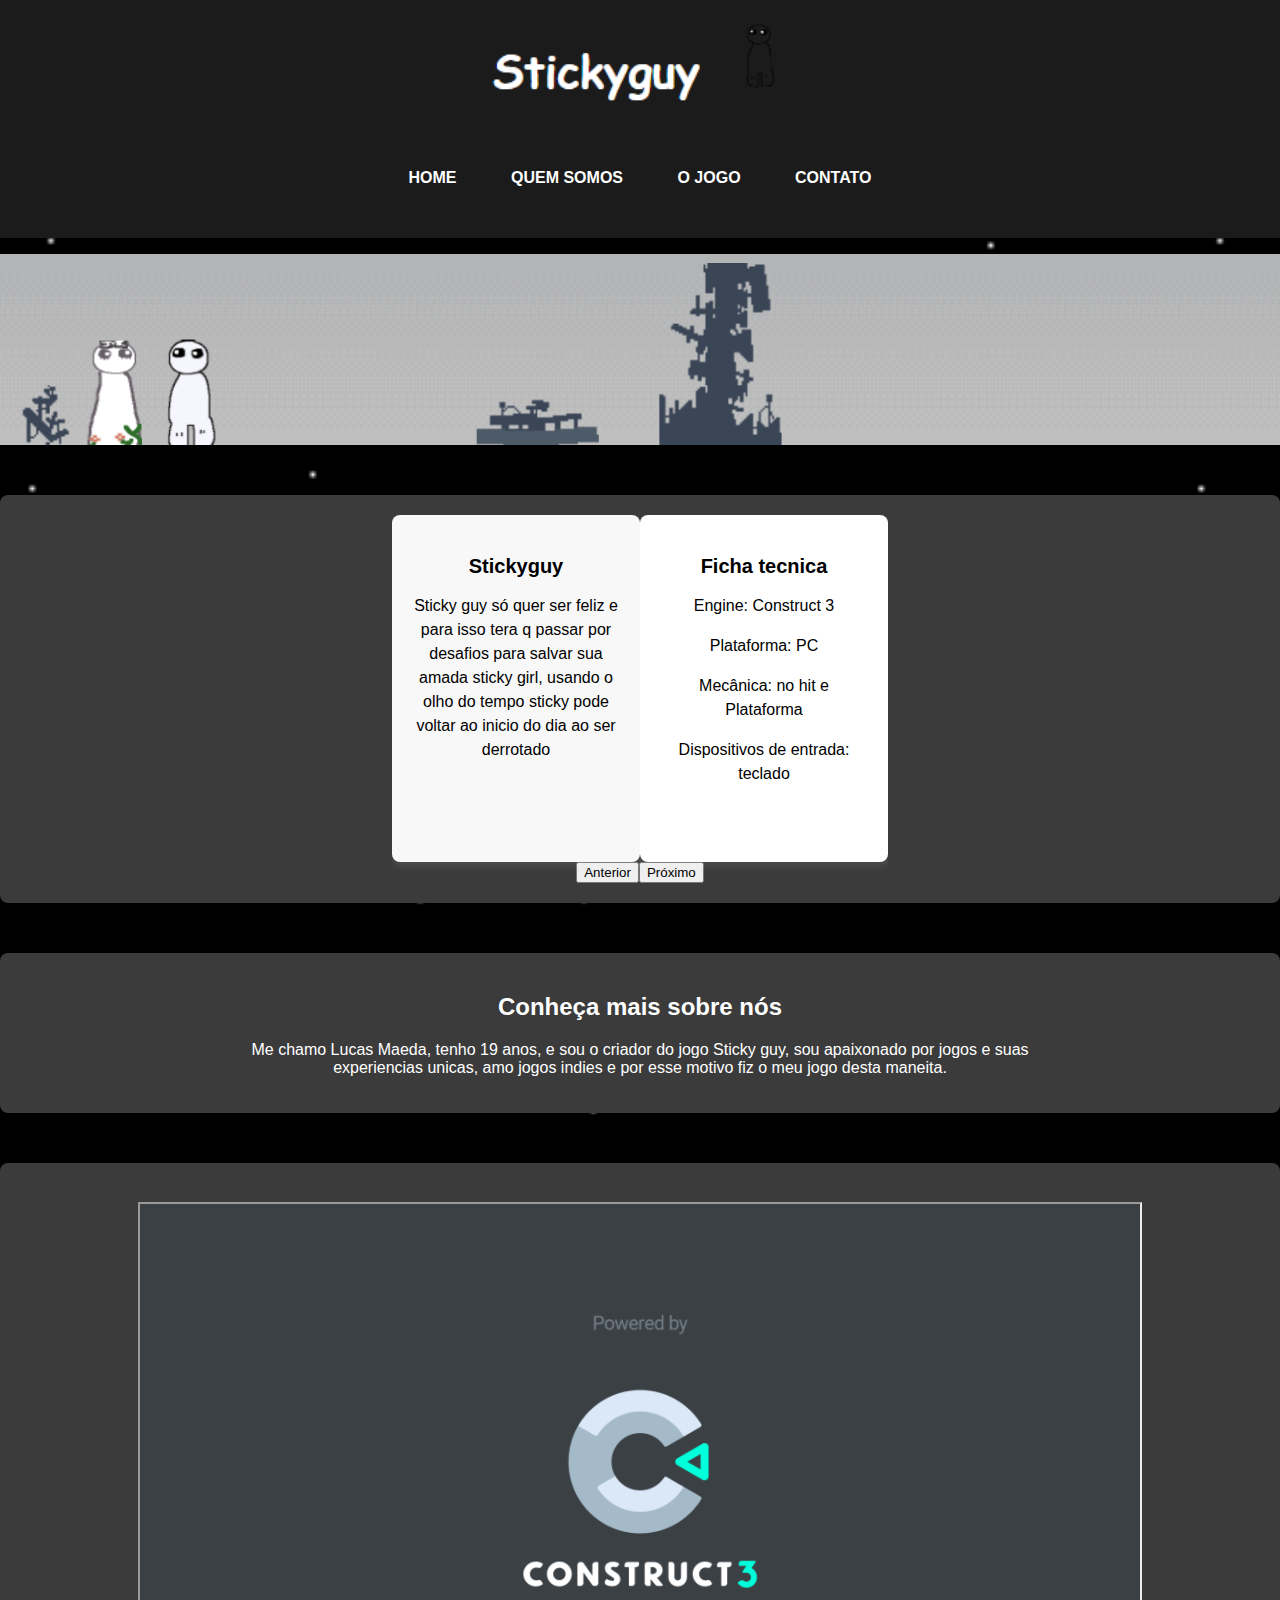
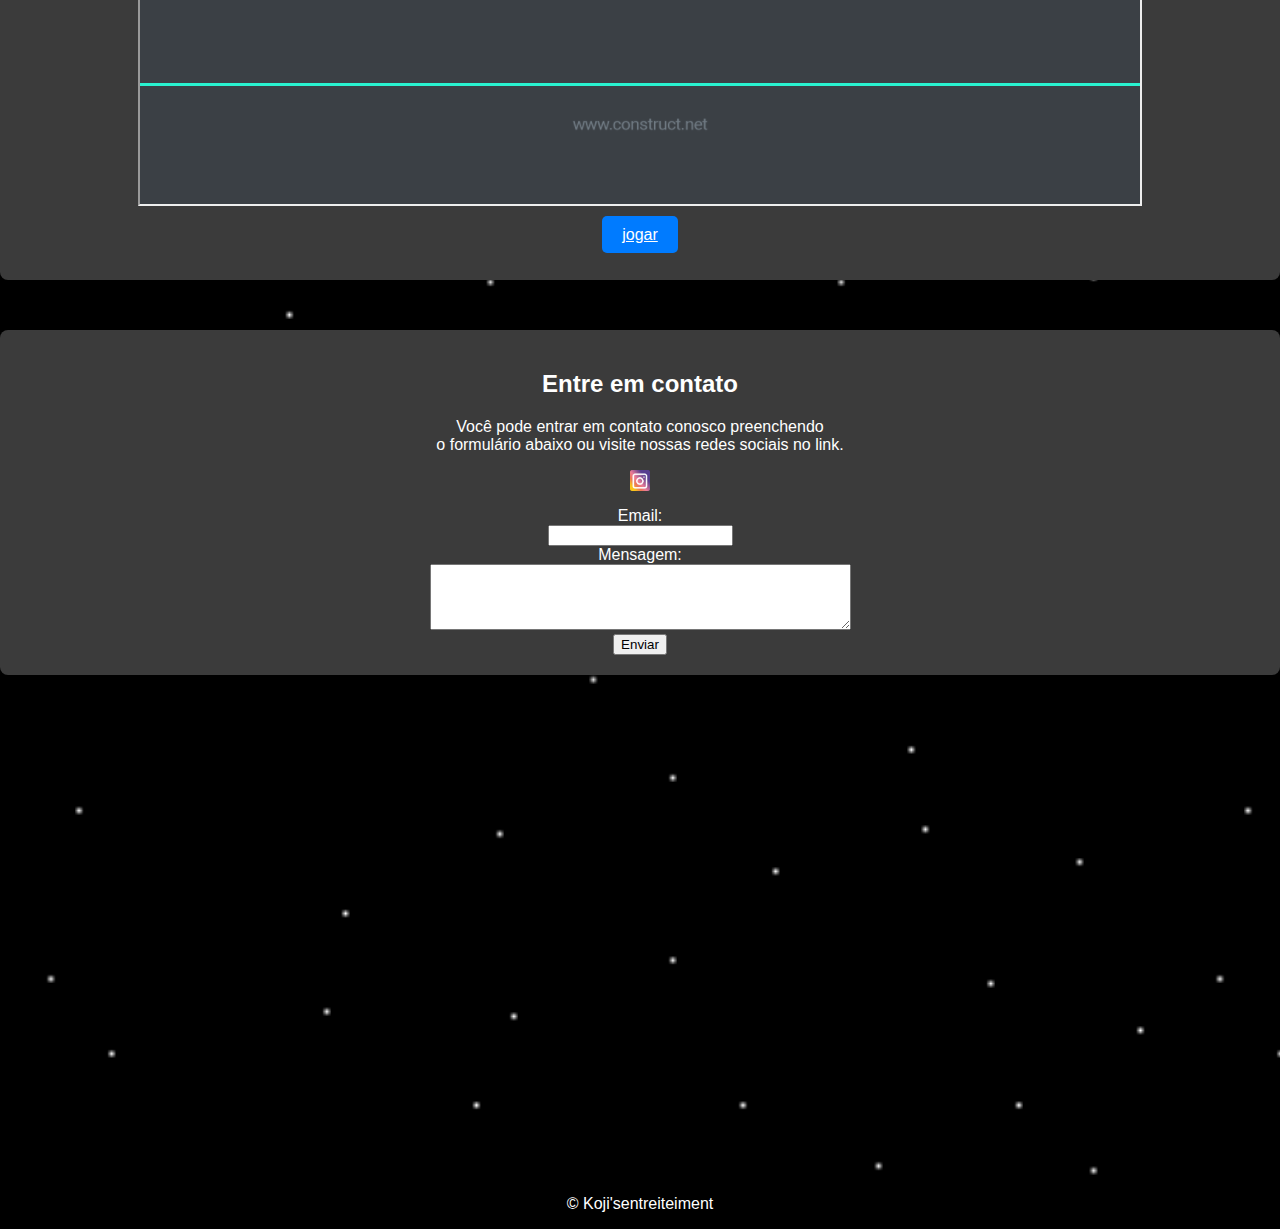
<file: index.html>
<!DOCTYPE html>
<html lang="en">
<head>
    <meta charset="UTF-8">
    <title>Stickyboy</title>
    <link rel="stylesheet" href="Estilo.CSS">
    <link rel="preconnect" href="https://fonts.googleapis.com">
    <link rel="preconnect" href="https://fonts.gstatic.com" crossorigin>
    <link href="https://fonts.googleapis.com/css2?family=Montserrat:ital,wght@0,100..900;1,100..900&family=Roboto:ital,wght@0,100;0,300;0,400;0,500;0,700;0,900;1,100;1,300;1,400;1,500;1,700;1,900&display=swap" rel="stylesheet">
    <style> 
    .section {
        margin-bottom: 30px;
        overflow: hidden; 
    }
    .image-with-title {
            display: flex;
            align-items: left;
        }
    p {
        color: white;
        font-family:Verdana, Geneva, Tahoma, sans-serif
    }   
    .button {
    padding: 10px 20px;
    background-color: #007bff;
    color: white;
    border: none;
    border-radius: 5px;
    cursor: pointer;
    }
    .roboto-thin {
  font-family: "Roboto", sans-serif;
  font-weight: 100;
  font-style: normal;
}
</style>
</head>
<link rel="shortcut icon" href="imagens/pixil-frame.png">
<body>
    <header> <a href="home"> <img src="imagens/Screenshot_6.png">
    </a> 
    <nav>
        <ul>
            <li>
                <a href="#home">Home</a>
            </li>
            <li>
                <a href="#quem-somos">Quem Somos</a>
            </li>
            <li>
                <a href="#o-jogo">O Jogo</a>
            </li>
            <li>
                <a href="#contato">Contato</a>
            </li>
    
        </ul>
    </nav>
</header>
    
</h1>    
    <main>
        <p>
        <img src="imagens/IMAGEMJOGO.png"  class="imagem-game"></p>

        </video>
        <section id="quem-somos">
            <div class="carousel-container">
                <div class="carousel-track">
                    <div class="card">
                        <h3>Stickyguy</h3>
                        <p>Sticky guy só quer ser feliz e para isso tera q passar por desafios para salvar sua amada sticky girl, usando o olho do tempo sticky pode voltar ao inicio do dia ao ser derrotado</p>
                    </div>
                    <div class="card">
                        <h3>Ficha tecnica</h3>
                        <p> Engine: Construct 3</p>
                        <p> Plataforma: PC</p>	
                        <p>Mecânica: no hit e Plataforma</p>
                        <p>Dispositivos de entrada: teclado</p>
                    </div>
                    <div class="card">
                        <h3>Personagens</h3>
                        <p>Sticky: Para ter uma vida de paz Sticky busca salvar sua namorada do normal men</p>
                        <p>Normal men: apos destruir parte do mundo, ele transforma a namorada de sticky em pedra</p>
                        <p>smile faces: lacaios de normal men</p>
                    </div>
                    <div class="card">
                        <h3>Regras do jogo</h3>
                        <p>Derrote normal men
                        sem ser atingido pelos seus capangas</p>
                    </div>
                </div>
            </div>
            <script src="javaScript.js"></script>
        </section>
        <section id="quem-somos">
            <h2>Conheça mais sobre nós</h2>
            <P>Me chamo Lucas Maeda, tenho 19 anos, e sou o criador do jogo Sticky guy, sou apaixonado por jogos e suas <br> experiencias unicas, amo jogos indies e por esse motivo fiz o meu jogo desta maneita.</P>
        </section>
        <section id="o-jogo">
       <h2><s></s></h2>
       <iframe width="1000" height="600" src="jogo/index.html"></iframe>  
       <p> <a href="jogo/index.html" class="button" target="_blank"> jogar</a> <p> 
        </section>
        <section id="contato">
            <h2>Entre em contato</h2>
            <p>Você pode entrar em contato conosco preenchendo<br> o formulário abaixo ou visite nossas redes sociais no link.</p> <p> <a href="https://www.instagram.com/_koji_n/">
                <img src="imagens/instagram-geb58aa101_1280-1010x1024.png" class="imagem-link"></a></p>
            <form action="enviar_email.php" method="POST">
                <label for="email">Email:</label><br>
                <input type="email" id="email" name="email"><br>
                <label for="mensagem">Mensagem:</label><br>
                <textarea id="mensagem" name="mensagem" rows="4" cols="50"></textarea><br>
                <input type="submit" value="Enviar">
              </form>
                <script>
                        document.querySelector('.button').addEventListener('click', function() {
                            alert('Redirecionando para o jogo');
                        });
                </script>
    </section>
    <iframe src="https://www.google.com/maps/embed?pb=!1m18!1m12!1m3!1d3643.5149559462493!2d-52.38314662519066!3d-24.04816387846836!2m3!1f0!2f0!3f0!3m2!1i1024!2i768!4f13.1!3m3!1m2!1s0x94ed7540659ea6d1%3A0x1375c0952b412abd!2sAv.%20Irm%C3%A3os%20Pereira%2C%20670%20-%20Centro%2C%20Campo%20Mour%C3%A3o%20-%20PR%2C%2087300-010!5e0!3m2!1spt-BR!2sbr!4v1706226583758!5m2!1spt-BR!2sbr" width="100%" height="450" style="border:0;" allowfullscreen="" loading="lazy" referrerpolicy="no-referrer-when-downgrade"></iframe>
    </main>
    <footer>
        <p>&copy; Koji'sentreiteiment</p>
    </footer>
</body>
</html>
</file>
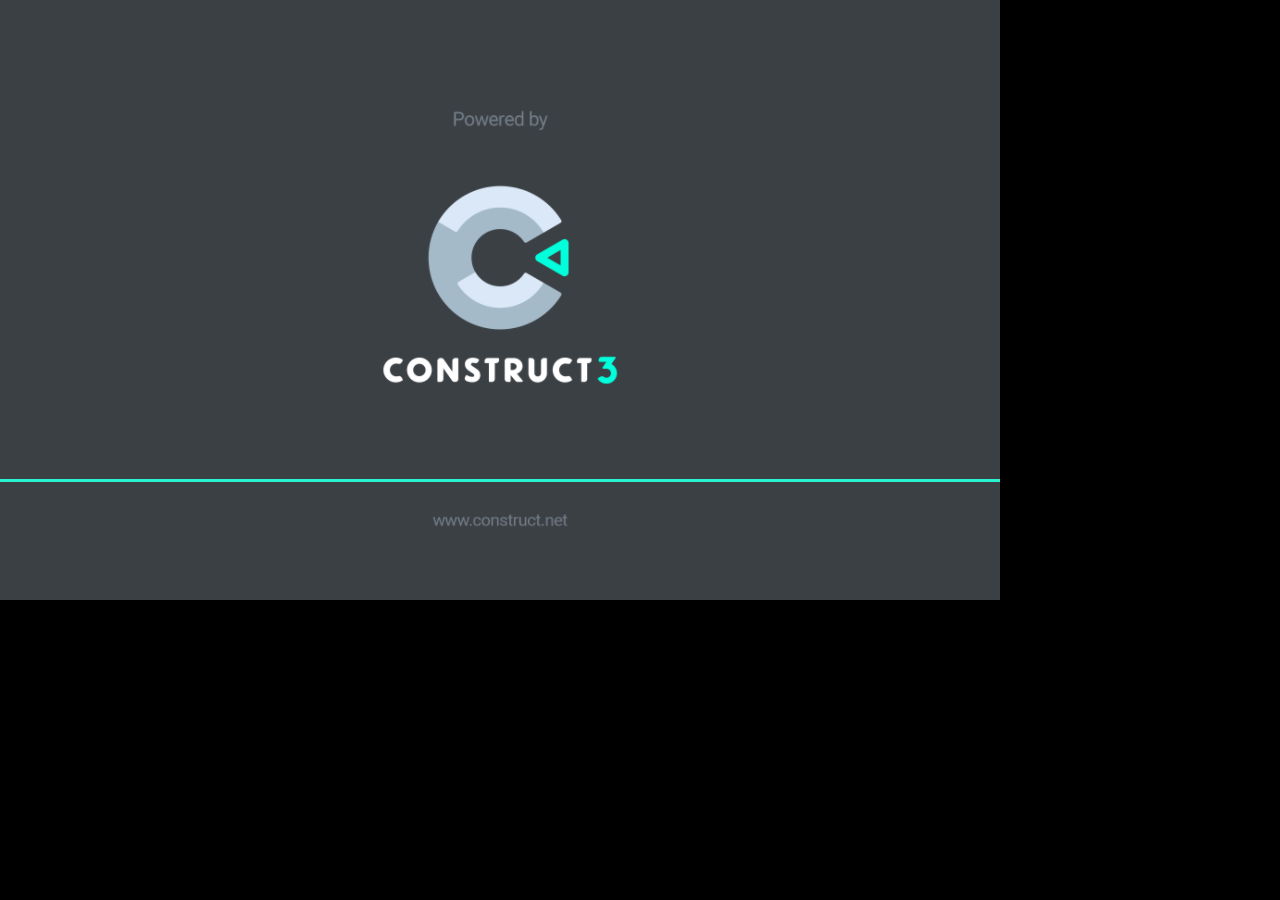
<file: jogo/index.html>
<!DOCTYPE html>
<html>
<head>
<meta charset="UTF-8">
<title>projetotads</title>
<meta name="viewport" content="width=device-width, initial-scale=1.0, maximum-scale=1.0, minimum-scale=1.0, user-scalable=no">

<meta name="generator" content="Scirra Construct">

	<link rel="manifest" href="appmanifest.json">
	<link rel="apple-touch-icon" sizes="128x128" href="icons/icon-128.png">
	<link rel="apple-touch-icon" sizes="256x256" href="icons/icon-256.png">
	<link rel="apple-touch-icon" sizes="512x512" href="icons/icon-512.png">
	<link rel="icon" type="image/png" href="icons/icon-512.png">

<link rel="stylesheet" href="style.css">


</head>
<body>

<script>
if (location.protocol.substr(0, 4) === "file")
{
	alert("Web exports won't work until you upload them. (When running on the file: protocol, browsers block many features from working for security reasons.)");
}
</script>

	<noscript>
		<div id="notSupportedWrap">
			<h2 id="notSupportedTitle">This content requires JavaScript</h2>
			<p class="notSupportedMessage">JavaScript appears to be disabled. Please enable it to view this content.</p>
		</div>
	</noscript>
	<script src="scripts/supportcheck.js"></script>
	<script src="scripts/offlineclient.js" type="module"></script>
	<script src="scripts/main.js" type="module"></script>
	<script src="scripts/register-sw.js" type="module"></script>

</body>
</html>
</file>
<file: Estilo.CSS>
body {
    font-family: Arial, sans-serif;
    margin: 0;
    padding: 0;
    text-align: center;
    background-color: #4b4a4a;
    color: rgb(8, 8, 8);
}


header {
    background-color: #1b1b1b;
    color: rgb(78, 77, 77);
    padding: 10px;
    box-shadow: 0 2px 4px rgba(0, 0, 0, 0.1);
}


header nav {
    text-align: center;
}

header nav ul {
    list-style: none;
    padding: 0;
}

header nav ul li {
    display: inline-block;
    margin: 25px;
    text-transform: uppercase;
    font-weight: bold;
}

header nav ul li a {
    text-decoration: none;
    color: white;
}

section {
    padding: 20px;
    margin: 50px 0;
    background-color: rgb(59, 59, 59);
    color: white;
    border-radius: 8px;
    box-shadow: 0 4px 8px rgba(0, 0, 0, 0.2);
}
/* Estilos para seções */  

body {
    background-color: #1b1b1b;
    background-image: url('imagens/telafundo.png');
    background-size: cover; /* Para cobrir todo o background */
    background-position: center; /* Posiciona a imagem no centro */
    background-repeat: no-repeat; /* Evita repetições da imagem */
}

/* Estilos para imagens */
img {
    width: 300px; /* Ajusta a largura da imagem para ocupar toda a largura do contêiner */
    height: auto;
    display: block;
    margin-left: auto;
    margin-right: auto;
}
.header img {
    width: 500px; 
    height: auto;
    display: block;
    margin-left: auto;
    margin-right: auto;
}

.imagem-link {
    width: 20px;
    height: auto;
}
.imagem-game {
    width: 100%;
    height: auto;
}
body header a {
    width: 100%;
}

h1 {
    text-align: left;
    font-family: cursive;
    color: rgb(0, 0, 0);
}


.carousel-container {
    width: 40%;
    margin: 0 auto;
    overflow: hidden;
    position: relative;
}

.carousel-track {
    display: flex;
    transition: transform 0.5s ease-in-out;
}

.card {
    flex: 0 0 50%;
    box-sizing: border-box;
    padding: 20px;
    background-color: #fff;
    border-radius: 8px;
    box-shadow: 0 4px 8px rgba(255, 255, 255, 0.1);
}

.card h3 {
    color:#000000;
    font-size: 20px;
    margin-bottom: 10px;
}

.card p {
    font-size: 16px;
    color: #000000;
    line-height: 1.5;
    margin-bottom: 0;
}

.card:nth-child(odd) {
    background-color: #f8f8f8;
}

video {
    width: 100%;
    max-width: 385px;
    height: auto;
    display: block;
    margin: 0 auto;
}

@media (max-width: 1000) {
    

    .card {
        flex: -10 -10 45%; 
        padding: 10px; 
        box-shadow: 0 2px 4px rgba(0, 0, 0, 0.1); 

    .carousel-container {
        width: 80%; 
        margin: 0 auto; 
    }

    .container {
        display: flex;
        justify-content: center;
        align-items: center;
    }
    

}
}
</file>
<file: jogo/style.css>
html, body {
	padding: 0;
	margin: 0;
	overflow: hidden;
}

body {
	min-width: 100%;
	width: 100%;
	max-width: 100%;
	min-height: 100%;
	height: 100%;
	max-height: 100%;
	
	background: #000000;
	color: white;
}

html, body, canvas {
	touch-action-delay: none;
	touch-action: none;
}

canvas, .c3htmlwrap {
	position: absolute;
}

.c3htmlwrap {
	contain: strict;
}

.c3overlay {
	pointer-events: none;
}

.c3htmlwrap > * {
	pointer-events: auto;
}

/* HACK - work around elements being selectable only in iOS WKWebView for some reason */
html[ioswebview] .c3htmlwrap,
html[ioswebview] canvas {
	-webkit-user-select: none;
	user-select: none;
}

html[ioswebview] .c3htmlwrap > * {
	-webkit-user-select: auto;
	user-select: auto;
}

#notSupportedWrap {
	margin: 2em auto 1em auto;
	width: 75%;
	max-width: 45em;
	border: 2px solid #aaa;
	border-radius: 1em;
	padding: 2em;
	background-color: #f0f0f0;
	font-family: "Segoe UI", Frutiger, "Frutiger Linotype", "Dejavu Sans", "Helvetica Neue", Arial, sans-serif;
	color: black;
}

#notSupportedTitle {
	font-size: 1.8em;
}

.notSupportedMessage {
	font-size: 1.2em;
}

.notSupportedMessage em {
	color: #888;
}

/* bbcode styles */
.bbCodeH1 {
	font-size: 2em;
	font-weight: bold;
}

.bbCodeH2 {
	font-size: 1.5em;
	font-weight: bold;
}

.bbCodeH3 {
	font-size: 1.25em;
	font-weight: bold;
}

.bbCodeH4 {
	font-size: 1.1em;
	font-weight: bold;
}

.bbCodeItem::before {
	content: " • ";
}

/* For text icons converted to HTML: size the height to the line height
   preserving the aspect ratio. Also add position: relative as that allows
   just adding a 'top' style for the iconoffsety style. */
.c3-text-icon {
	height: 1em;
	width: auto;
	position: relative;
}

/* screen reader text */
.c3-screen-reader-text {
	position: absolute;
	width: 1px;
    height: 1px;
    overflow: hidden;
    clip: rect(1px, 1px, 1px, 1px);
}
</file>
